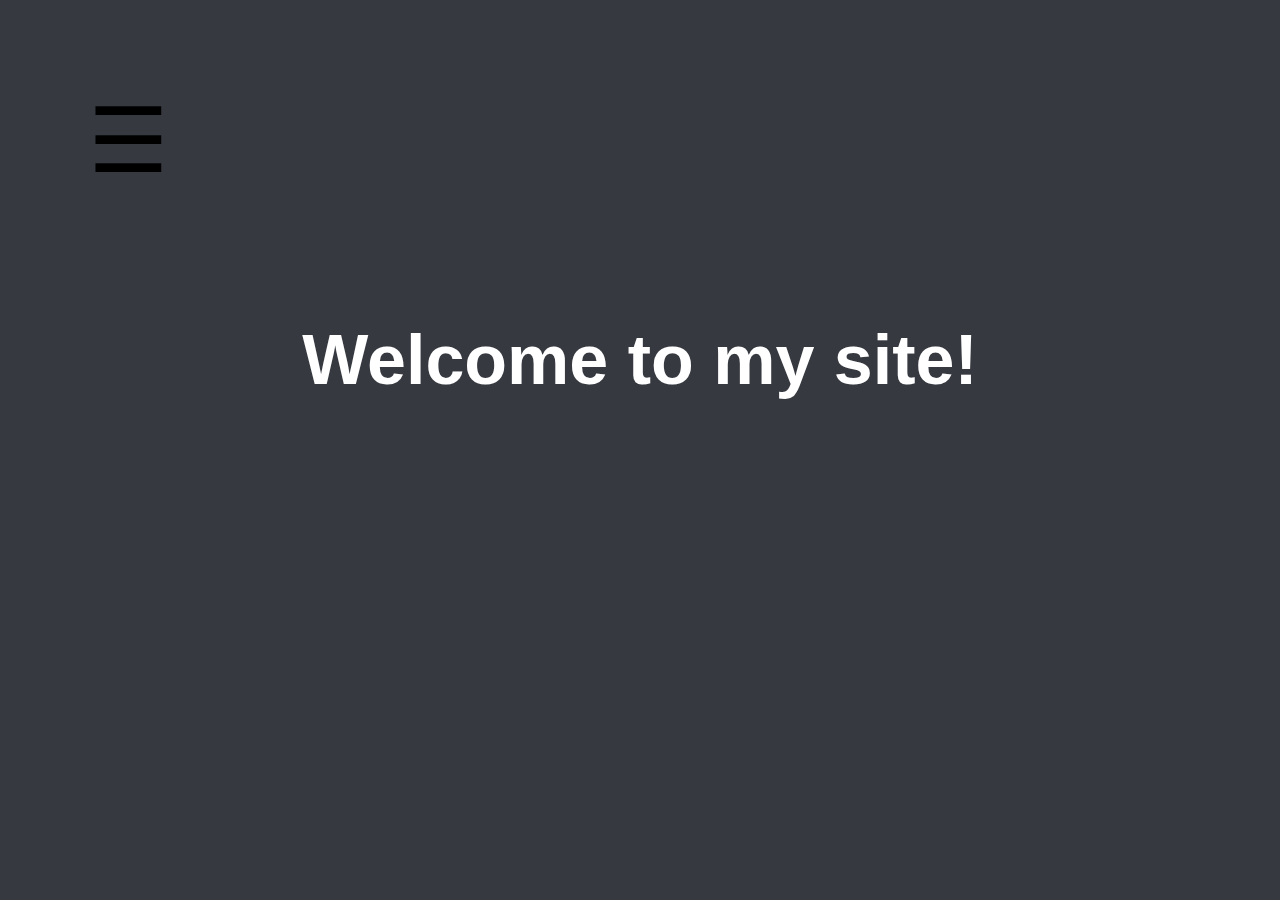
<file: index.html>
<!DOCTYPE html>
<html lang="en">
  <head>
    <link rel="icon" href="https://i.imgur.com/4RINMYe.png"> 
    <!--You can edit the icon URL.-->
    <title>My Site &bull; Home</title>
    <!--You can edit the title.-->
    <link rel="stylesheet" href="./styles/main.css"/>
    <script src="./scripts/main.js"></script>
  </head>
<!--Divider-->
  <body>
    <div id="Sidenav" class="sidenav">
      <a href="javascript:void(0)" class="closebtn" onclick="closeNav()">&times;</a>
      <a href="index.html">Home</a>
      <a href="about.html">About</a>
      <a href="contact.html">Contact</a>
    </div>

    <div id="main">
      <span onclick="openNav()" id="openNavButton">&#9776;</span>
    </div>

    <h1>Welcome to my site!</h1>
  </body>
</html>
</file>
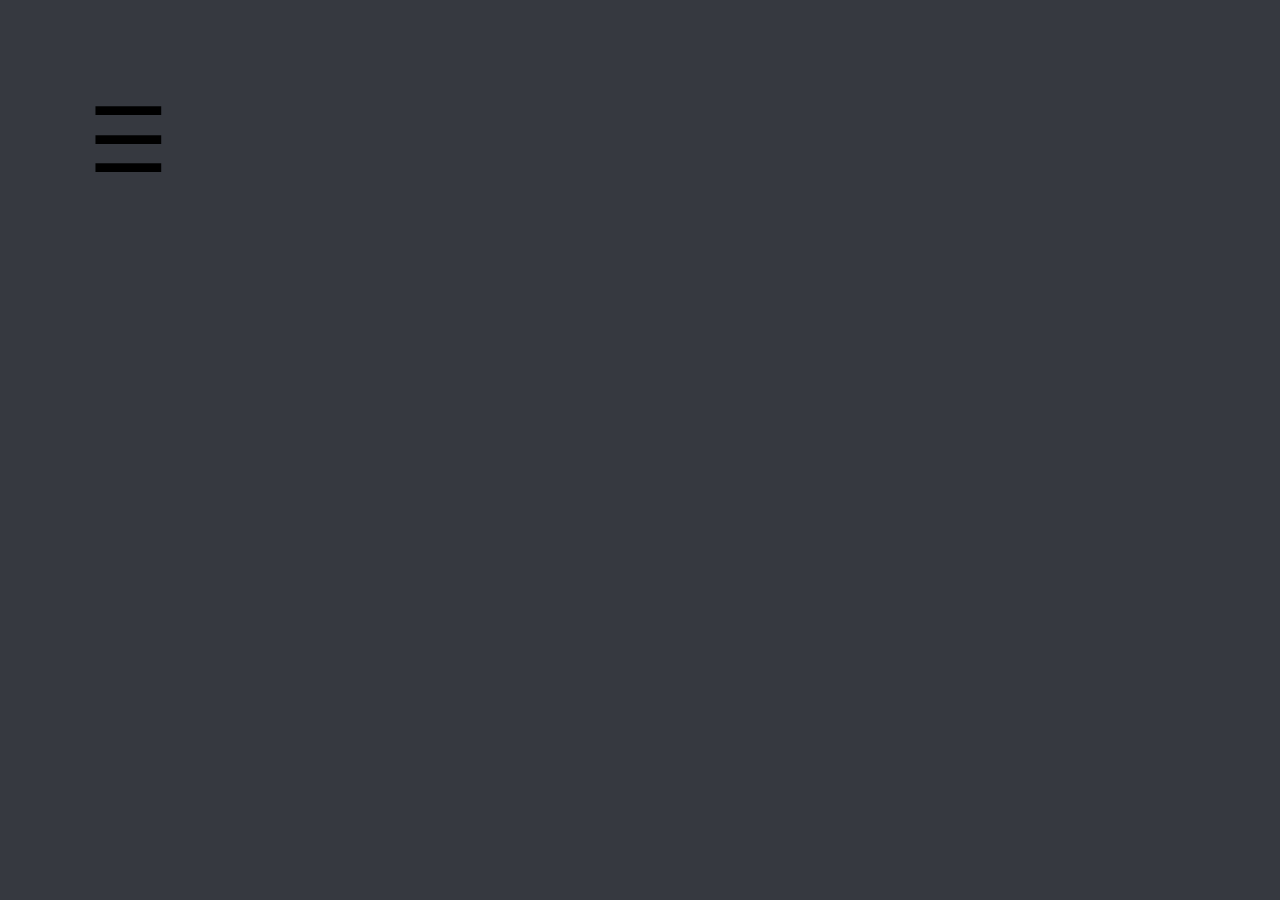
<file: about.html>
<!DOCTYPE html>
<html lang="en">
  <head>
    <link rel="icon" href="https://i.imgur.com/4RINMYe.png"> 
    <!--You can edit the icon URL.-->
    <title>My Site &bull; About</title>
    <!--You can edit the title.-->
    <link rel="stylesheet" href="./styles/main.css"/>
    <script src="./scripts/main.js"></script>
  </head>
<!--Divider-->
  <body>
    <div id="Sidenav" class="sidenav">
      <a href="javascript:void(0)" class="closebtn" onclick="closeNav()">&times;</a>
      <a href="index.html">Home</a>
      <a href="about.html">About</a>
      <a href="contact.html">Contact</a>
    </div>

    <div id="main">
      <span onclick="openNav()" id="openNavButton">&#9776;</span>
    </div>
  </body>
</html>
</file>
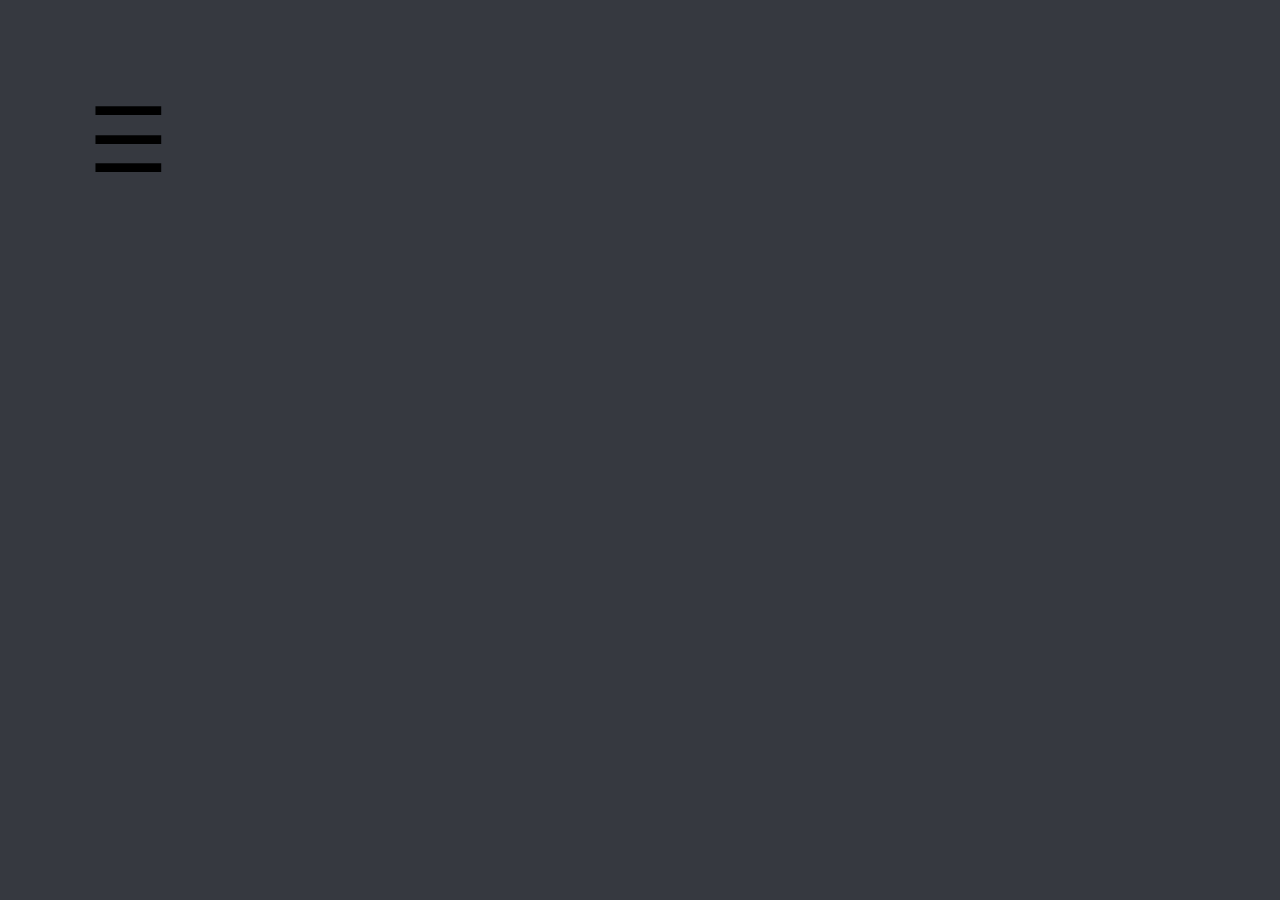
<file: contact.html>
<!DOCTYPE html>
<html lang="en">
  <head>
    <link rel="icon" href="https://i.imgur.com/4RINMYe.png"> 
    <!--You can edit the icon URL.-->
    <title>My Site &bull; Contact</title>
    <!--You can edit the title.-->
    <link rel="stylesheet" href="./styles/main.css"/>
    <script src="./scripts/main.js"></script>
  </head>
<!--Divider-->
  <body>
    <div id="Sidenav" class="sidenav">
      <a href="javascript:void(0)" class="closebtn" onclick="closeNav()">&times;</a>
      <a href="index.html">Home</a>
      <a href="about.html">About</a>
      <a href="contact.html">Contact</a>
    </div>

    <div id="main">
      <span onclick="openNav()" id="openNavButton">&#9776;</span>
    </div>
  </body>
</html>
</file>
<file: styles/main.css>
body {
  font-family: "Lato", sans-serif;
  transition: background-color 0.5s;
  background-color: #363940;
}

.sidenav {
  height: 100%;
  width: 0;
  position: fixed;
  z-index: 1;
  top: 0;
  left: 0;
  background-color: #111;
  overflow-x: hidden;
  transition: 0.5s;
  padding-top: 60px;
}

.sidenav a {
  padding: 8px 8px 8px 32px;
  text-decoration: none;
  font-size: 50px;
  color: #fcfcfc;
  display: block;
  transition: 0.3s;
}

.sidenav a:hover,
.offcanvas a:focus {
  color: red;
}

.sidenav .closebtn {
  position: absolute;
  top: 0;
  right: 25px;
  font-size: 100px;
  margin-left: 50px;
}

h1 {
  font-size: 70px;
  color: white;
  text-align: center;
}
p {
  font-size: 50px;
  color: white;
  text-align: center;
}

#main {
  transition: margin-left 0.5s;
  padding: 80px;
  font-size: 90px;
}

@media screen and (max-height: 450px) {
  .sidenav {
    padding-top: 40px;
  }
  .sidenav a {
    font-size: 18px;
  }
}

hr {
  border: 5px solid lightgreen;
}

#openNavButton {
  cursor: pointer;
}
</file>
